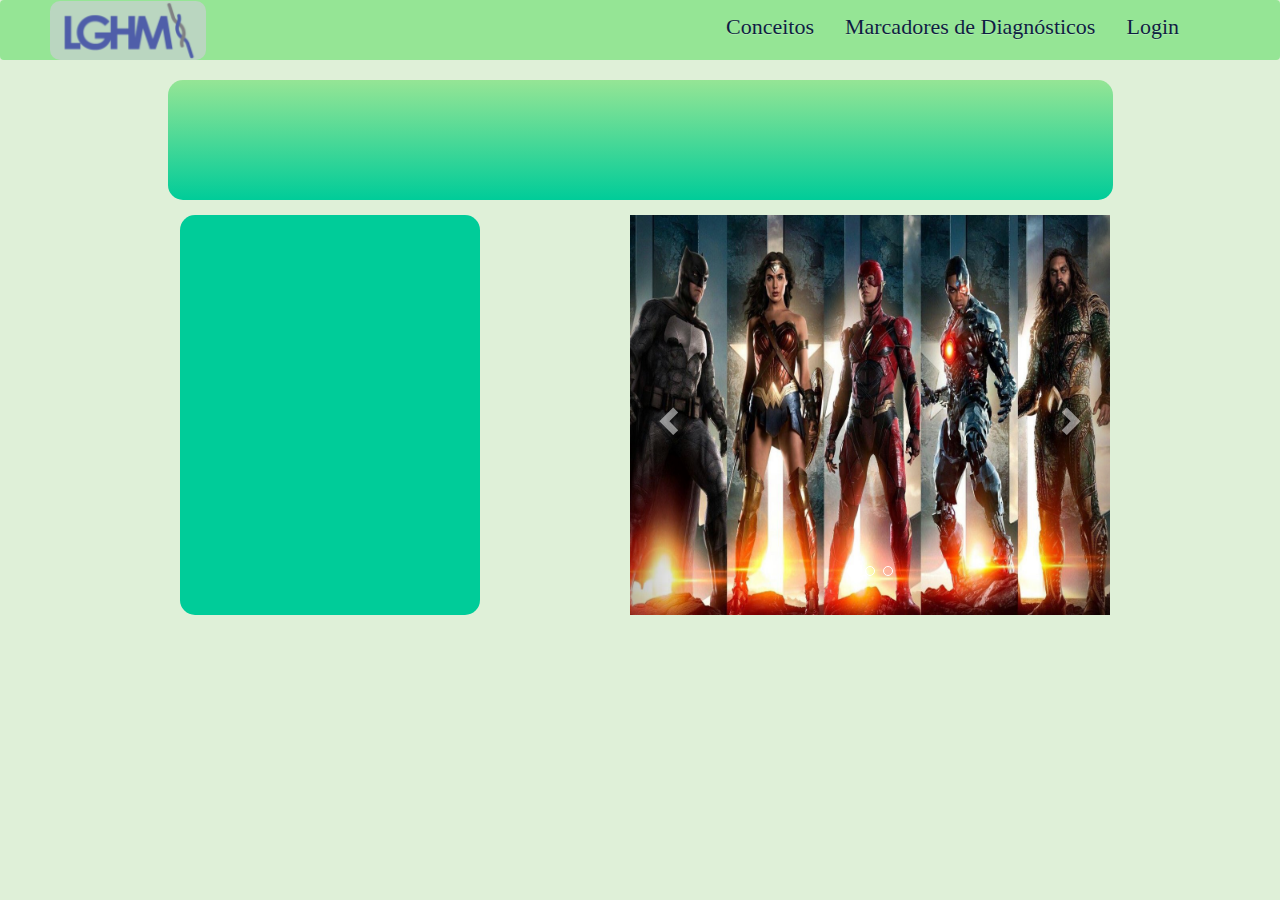
<file: 3/index.html>
<!doctype html>
<html lang="pt-br">
<head>

<title>Imuno Genética Diagnóstica</title>
<meta charset = "utf-8">
<meta name="viewport" content="width=device-width, initial-scale=1, shrink-to-fit=no">
<link rel="stylesheet" href="css/lghm.css">


<!-- Latest compiled and minified CSS -->
<!-- Latest compiled and minified CSS -->
<link rel="stylesheet" href="css/bootstrap.css">
<link rel="stylesheet" href="css/bootstrap-theme.css">
<!-- jQuery library -->
<script src="js/jquery.min.js"></script>
<!-- Latest compiled JavaScript -->
<script src="js/bootstrap.min.js"></script>

<link rel="icon" id="favicon" href="img/iconLGHM.png" type="image/x-icon">
</head>
<body class="oloco">

<nav class="navbar navbar navbar-reprograma">
<a href="index.html" class="navbar-brand"><img id ="navbar-brand-lghm" src="img/LGHM.png" width="156"	alt=""><font color="white"></a>

<header class="container">

<div class="navbar-header">


<button class="navbar-toggle glyphicon glyphicon-menu-hamburger"
data-toggle="collapse" data-target="#navbar-RIGM">
</button>
</div>

<ul id="navbar-RIGM" class="nav navbar-nav navbar-right collapse navbar-collapse">

<li><a style="color:#0f1e42"	 href="conceito.html"		id="cole">Conceitos</a></li>
<li><a style="color:#0f1e42"  href="marcadores.html"	id="cole">Marcadores de Diagnósticos</a></li>
<li><a style="color:#0f1e42"  href="login.html"	id="cole">Login</a></li>

</ul>


</header>


</nav>
<div	class="container">
<div	class="row"><div	class="col-xs-10 col-xs-offset-1 col-md-10 col-md-offset-1 col-sm-10 col-sm-offset-1">
<div	id="smth"></div></div>
</div>
</div>
<div class="container"	id="slidezinho">

<div class="rows" >
<div	class="col-xs-8 col-xs-offset-1 col-md-6 col-md-offset-0 col-sm-8 col-sm-offset-3">
<div >
<div id="myCarousel" class="carousel slide" data-ride="carousel">
  <!-- Indicators -->
  <ol class="carousel-indicators">
    <li data-target="#myCarousel" data-slide-to="0" class="active"></li>
    <li data-target="#myCarousel" data-slide-to="1"></li>
    <li data-target="#myCarousel" data-slide-to="2"></li>
  </ol>

  <!-- Wrapper for slides -->
  <div class="carousel-inner">
    <div class="item active">
      <img src="img/liga1.jpg" id="img1"  alt="Chania">
      <div class="carousel-caption">
        
      </div>
    </div>

    <div class="item">
      <img src="img/liga2.jpg"	id="img1" alt="Chicago">
      <div class="carousel-caption">
        </div>
    </div>

    <div class="item">
      <img src="img/liga3.jpg" id="img1" alt="New York">
      <div class="carousel-caption">
        </div>
    </div>
  </div>

  <!-- Left and right controls -->
  <a class="left carousel-control" href="#myCarousel" data-slide="prev">
    <span class="glyphicon glyphicon-chevron-left"></span>
    <span class="sr-only">Previous</span>
  </a>
  <a class="right carousel-control" href="#myCarousel" data-slide="next">
    <span class="glyphicon glyphicon-chevron-right"></span>
    <span class="sr-only">Next</span>
  </a>
</div>
</div>
</div>
</div>
</div>	
<div class="container"	>
<div	class="rows-fluid">
<div	class="col-xs-8 col-xs-offset-1 col-md-4 col-md-offset-1 col-sm-8 col-sm-offset-5">
<div id="box1" ></div>
</div>
</div>
</div>


</body>


<html>
</file>
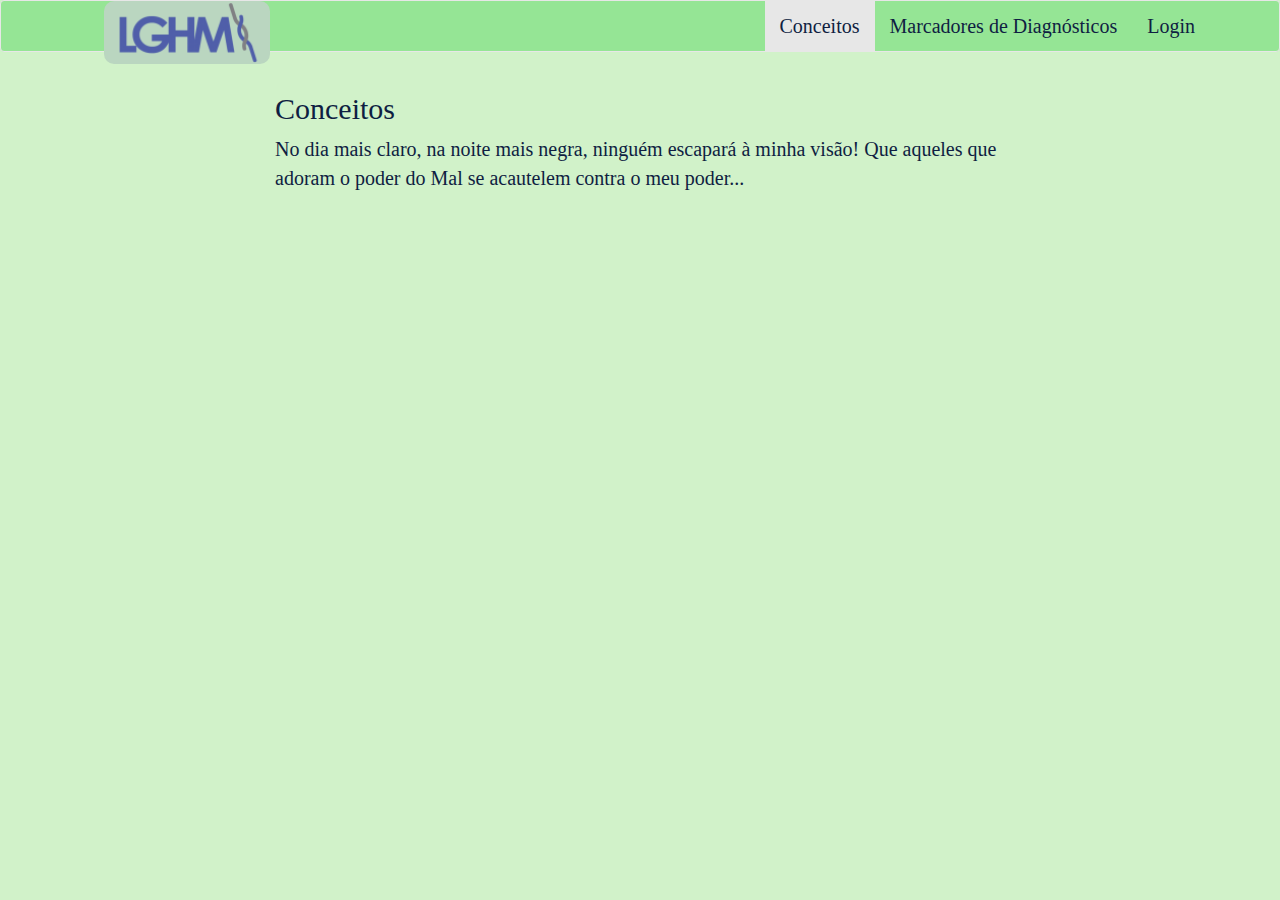
<file: 3/conceito.html>
<!doctype html>
<html lang="pt-br">
<head>

<title>Imuno Genética Diagnóstica</title>
<meta charset = "utf-8">
<meta name="viewport" content="width=device-width, initial-scale=1, shrink-to-fit=no">

<!-- Latest compiled and minified CSS -->
<link rel="stylesheet" href="css/bootstrap.min.css">
<!-- jQuery library -->
<script src="js/jquery.min.js"></script>
<!-- Latest compiled JavaScript -->
<script src="js/bootstrap.min.js"></script>
<link rel="stylesheet" href="css/lghm.css">
<link rel="icon" id="favicon" href="img/iconLGHM.png" type="image/x-icon">
</head>
<body>
<nav class="navbar navbar-default navbar-reprograma">

<div class="container">

<div class="navbar-header">

<a href="index.html" class="navbar-brand"><img id ="navbar-brand-lghm" src="img/LGHM.png"	alt=""><font color="white"></a>
<button class="navbar-toggle glyphicon glyphicon-menu-hamburger"
data-toggle="collapse" data-target="#navbar-RIGM">
</button>
</div>

<ul id="navbar-RIGM" class="nav navbar-nav navbar-right collapse navbar-collapse">

<li	 class="active"><a style="color:#0f1e42"  href="conceito.html">Conceitos</a></li>
<li><a style="color:#0f1e42"  href="marcadores.html">Marcadores de Diagnósticos</a></li>
<li><a style="color:#0f1e42"  href="login.html">Login</a></li>

</ul>


</div>


</nav>
<div class="container">
<div class="rows">
<div	class="col-xs-6 col-xs-offset-2 col-md-8 col-md-offset-2 col-sm-4 col-sm-offset-3">
<h2 style="color:#0f1e42">
Conceitos
</h2>
<p style="color:#0f1e42">
No dia mais claro, na noite mais negra,
ninguém escapará à minha visão!
Que aqueles que adoram o poder do Mal
se acautelem contra o meu poder...
</p>
</div>

</div>

</div>

</body>


<html>
</file>
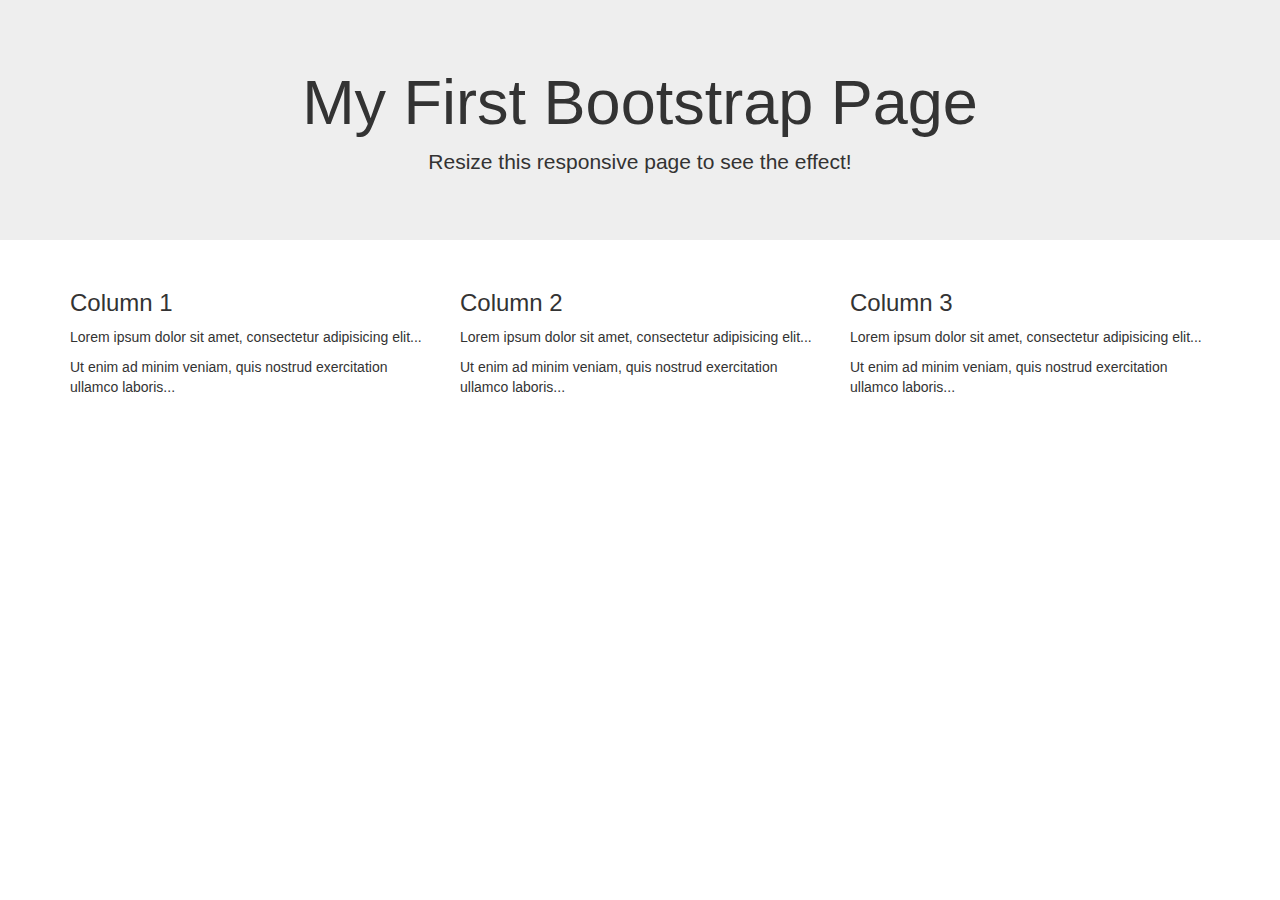
<file: 3/exemplo1.html>
<!DOCTYPE html>
<html lang="pt-br">
<head>
  <title>Bootstrap Example</title>
  <meta charset="utf-8">
  <meta name="viewport" content="width=device-width, initial-scale=1">
  <link rel="stylesheet" href="css/bootstrap.css">
  <script src="js/jquery.min.js"></script>
  <script src="js/bootstrap.min.js"></script>
</head>

<div class="jumbotron text-center">
  <h1>My First Bootstrap Page</h1>
  <p>Resize this responsive page to see the effect!</p> 
</div>
  
<div class="container">
  <div class="row">
    <div class="col-sm-4">
      <h3>Column 1</h3>
      <p>Lorem ipsum dolor sit amet, consectetur adipisicing elit...</p>
      <p>Ut enim ad minim veniam, quis nostrud exercitation ullamco laboris...</p>
    </div>
    <div class="col-sm-4">
      <h3>Column 2</h3>
      <p>Lorem ipsum dolor sit amet, consectetur adipisicing elit...</p>
      <p>Ut enim ad minim veniam, quis nostrud exercitation ullamco laboris...</p>
    </div>
    <div class="col-sm-4">
      <h3>Column 3</h3>        
      <p>Lorem ipsum dolor sit amet, consectetur adipisicing elit...</p>
      <p>Ut enim ad minim veniam, quis nostrud exercitation ullamco laboris...</p>
    </div>
  </div>
</div>

</body>
</html>
</file>
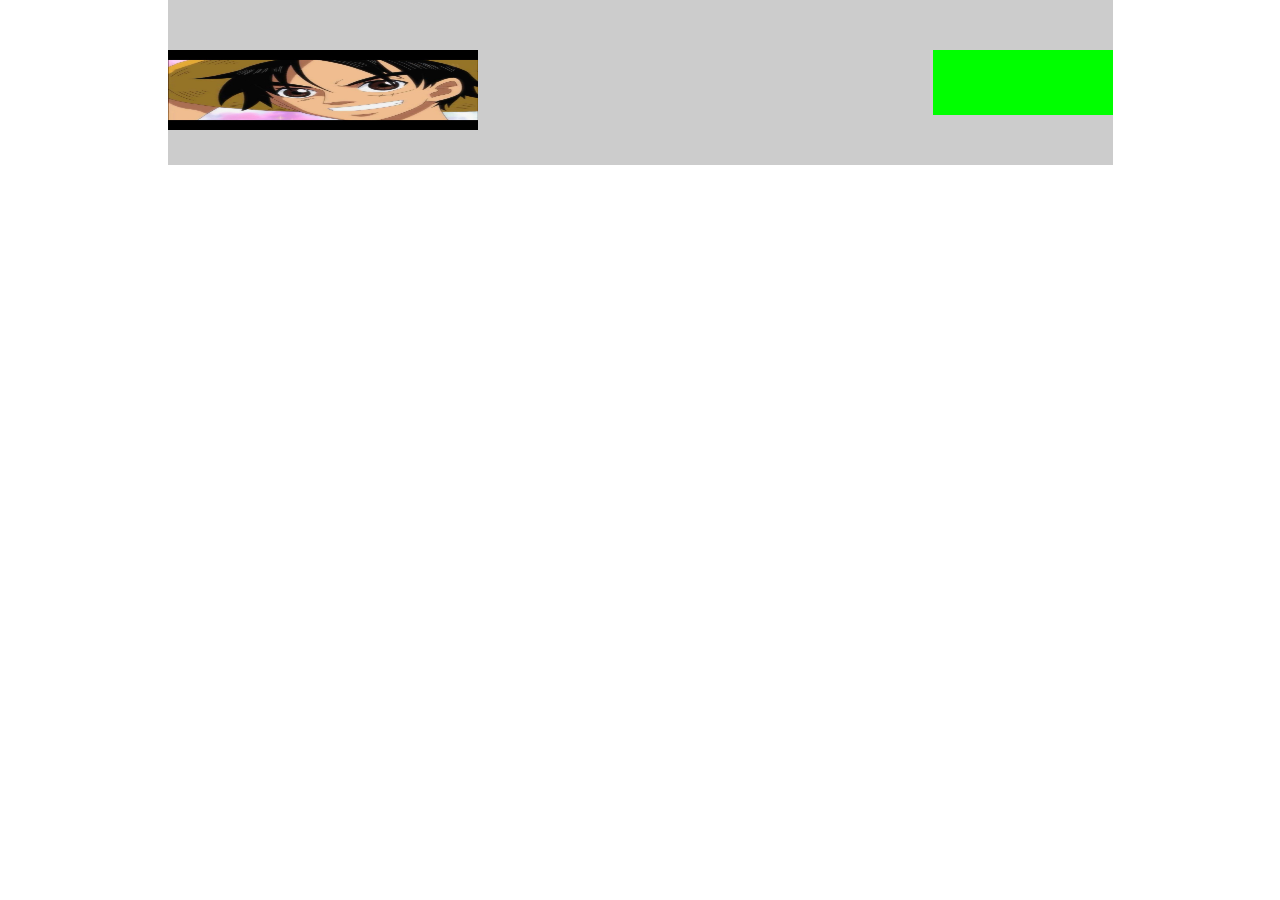
<file: 3/exemploVideo1.html>
<!DOCTYPE html>
<html lang="pt-br">
<head>
  <title>Bootstrap Example</title>
  <meta charset="utf-8">
  <meta name="viewport" content="width=device-width, initial-scale=1">
  <link rel="stylesheet" href="css/bootstrap.css">
 <link rel="stylesheet" href="css/style.css"> 
 <script src="js/jquery.min.js"></script>
  <script src="js/bootstrap.min.js"></script>
</head>

<body>
<div	id="topo">
<div	id="logo"><img	src="img/luffy.jpg"	width="310"	height="80" /></div>
<div	id="login"></div>
</div>

</body>

</html>
</file>
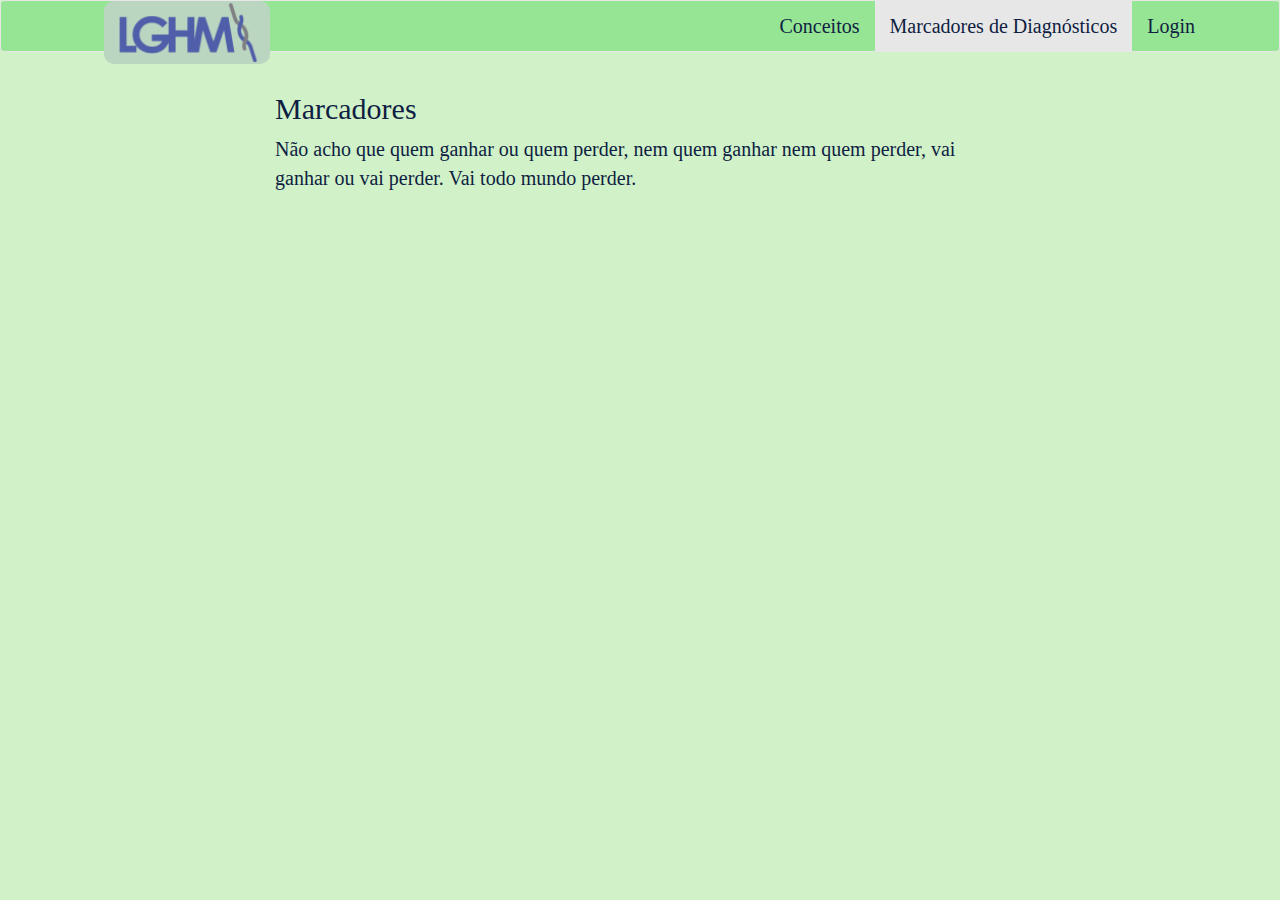
<file: 3/marcadores.html>
<!doctype html>
<html lang="pt-br">
<head>

<title>Imuno Genética Diagnóstica</title>
<meta charset = "utf-8">
<meta name="viewport" content="width=device-width, initial-scale=1, shrink-to-fit=no">

<!-- Latest compiled and minified CSS -->
<link rel="stylesheet" href="css/bootstrap.min.css">
<!-- jQuery library -->
<script src="js/jquery.min.js"></script>
<!-- Latest compiled JavaScript -->
<script src="js/bootstrap.min.js"></script>
<link rel="stylesheet" href="css/lghm.css">
<link rel="icon" id="favicon" href="img/iconLGHM.png" type="image/x-icon">
</head>
<body>
<nav class="navbar navbar-default navbar-reprograma">

<div class="container">

<div class="navbar-header">

<a href="index.html" class="navbar-brand"><img id ="navbar-brand-lghm" src="img/LGHM.png"	alt=""><font color="white"></a>
<button class="navbar-toggle glyphicon glyphicon-menu-hamburger"
data-toggle="collapse" data-target="#navbar-RIGM">
</button>
</div>

<ul id="navbar-RIGM" class="nav navbar-nav navbar-right collapse navbar-collapse">

<li><a style="color:#0f1e42" href="conceito.html">Conceitos</a></li>
<li	 class="active"><a style="color:#0f1e42"  href="marcadores.html">Marcadores de Diagnósticos</a></li>
<li><a  style="color:#0f1e42" href="login.html">Login</a></li>

</ul>


</div>


</nav>
<div class="container">
<div class="rows">
<div	class="col-xs-6 col-xs-offset-2 col-md-8 col-md-offset-2 col-sm-4 col-sm-offset-3">
<h2	style="color:#0f1e42">
Marcadores
</h2>
<p style="color:#0f1e42">
Não acho que quem ganhar ou quem perder, nem quem ganhar nem quem perder, vai ganhar ou vai perder. Vai todo mundo perder.
</p>
</div>

</div>

</div>

</body>


<html>
</file>
<file: 3/css/lghm.css>
body{
	background-color: #95e2a5;
		background-color:#d1f2c9;
		font-family: "seriff";
		font-size:20px;
	}

	.navbar-reprograma{
	background-color:#95e595;
	}
	#cole{
		height:56px;
		
		
		margin-right:1px;
		margin-top:1px;
		border-radius:5px;
	}

	#navbar-RIGM{	
	background-color:#95e595;
	}

	#navbar-brand-lghm{
		position: relative;
		margin-left:34px;
		border-radius:10px;
	}
	a.navbar-brand{
		margin-top:-15px;
		}

	header.container{
		 background-color:#95e595;

	}
	#smth{
	margin:0 auto;
	size:relative;
	max-width:946px;
	min-height:120px;	
	border-radius:15px;
	 background: linear-gradient(to bottom, #95e595 0%, #00cc99 100%);
	}

	#slidezinho{
		float:right;
		margin:0 auto;
		margin-top:15px;
	margin-left:30px
	margin-right:30px;
	
		width:680px;
		height:460px;
	}



	body.oloco{
	background-color:#dff0d8;
	font-family: "seriff";
	font-size:22px;
	}

	#box1{
float: left;
margin:0 auto;


	margin-top:15px;
	
	width:300px;
	height:400px;	
	border-radius:15px;
	 background: #00cc99;
	}
	
	
		#img1{
			margin:0 auto;
			width:480px;
			height:400px;
		}
		
			#myCarousel{
				width:480px;
		height:400px;
			}
</file>
<file: 3/css/style.css>
div#topo{
	background-color:#ccc;
	width:945px;
	height:165px;
	margin:0 auto;
}

div#logo{
	background-color:#f00;
	width:310px;
	height:80px;
margin-top:50px;
float:left;	
}

div#login{
	background-color:#0f0;
	width:180px;
	height:65px;
margin-top:50px;
	float:right;
	}
</file>
